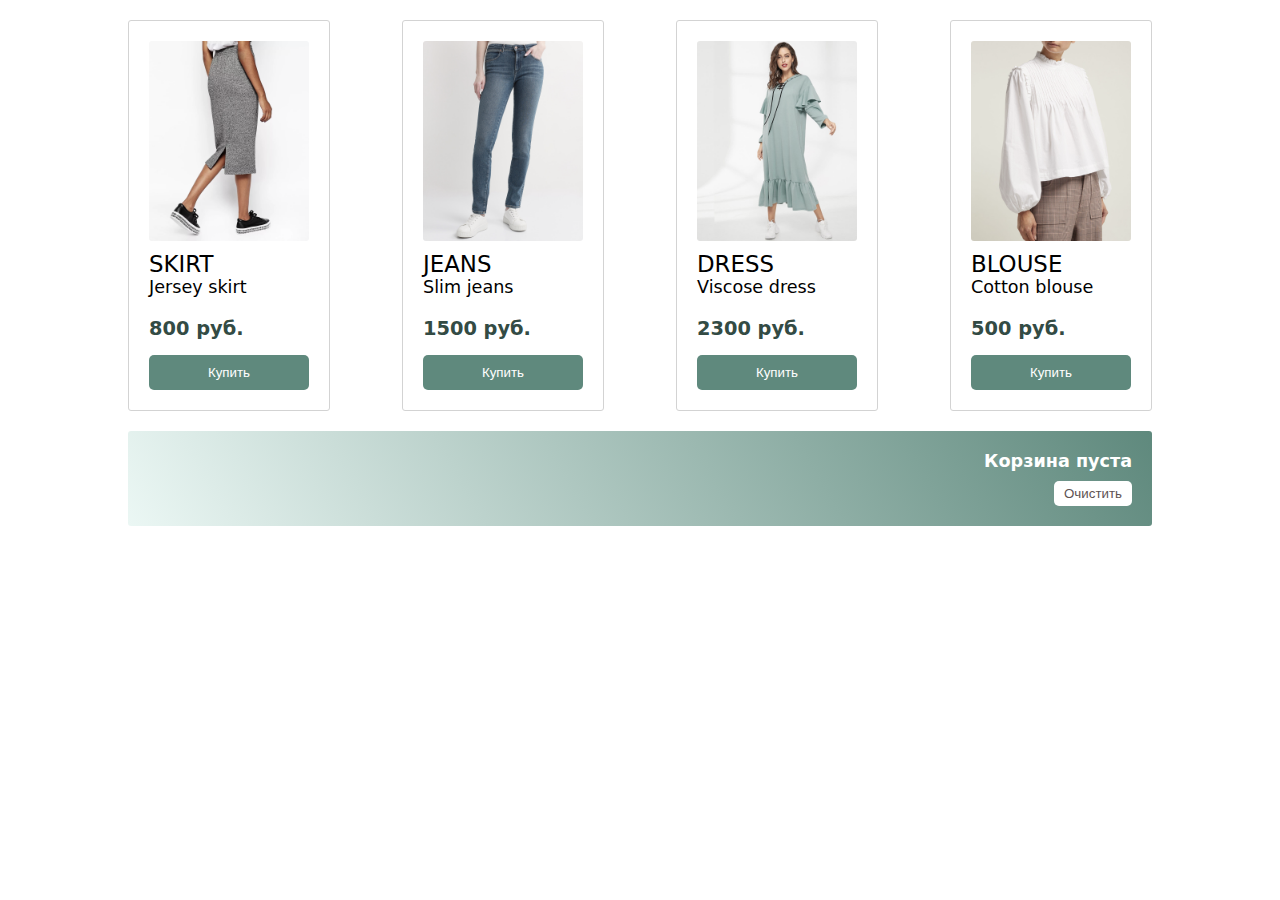
<file: Samoylik_Alla_dz_6/index.html>
<!DOCTYPE html>
<html lang="en">

<head>
    <meta charset="UTF-8">
    <meta http-equiv="X-UA-Compatible" content="IE=edge">
    <meta name="viewport" content="width=device-width, initial-scale=1.0">
    <title>Shop</title>
    <link href="style.css" rel="stylesheet">
</head>

<body>
    <div id="catalog"></div>
    <div id="basket"></div>
    <table id="buy"></table>
    <script src="test.js"></script>
</body>

</html>
</file>
<file: Samoylik_Alla_dz_6/style.css>
body {
    width: 80%;
    margin: 0 auto;
    box-sizing: border-box;
    font-family: system-ui;
}

#catalog {
    display: flex;
    justify-content: space-between;
    margin-top: 20px;
}

.product {
    display: flex;
    flex-direction: column;
    padding: 20px;
    border: solid 1px rgb(211, 211, 211);
    border-radius: 3px;
    font-size: 1.1em;
}

.p_img {
    max-height: 200px;
    width: 100%;
    border-radius: 3px;
    cursor: pointer;
    filter: grayscale(0.3);
}

.p_img:hover {
    filter: grayscale(0);
    transition: 0.3s;
}

.p_name {
    padding-top: 10px;
    font-size: 1.3em;
}

.p_price {
    padding-top: 20px;
    font-size: 1.1em;
    font-weight: 800;
    color: #334b44;
}

.p_buy-btn {
    margin-top: 15px;
    padding: 10px 15px;
    border: 0px;
    border-radius: 5px;
    background: #5f897d;
    color: #fff;
    transition: 0.3s linear;
}

.p_buy-btn:hover {
    background: #3f685c;
    ;
    cursor: pointer;
}

.modal {
    display: none;
    position: fixed;
    z-index: 1;
    padding-top: 85px;
    left: 0;
    top: 0;
    width: 100vw;
    height: 100vh;
    background-color: rgba(0, 0, 0, 0.5);
    backdrop-filter: blur(2px);
}

.m_content {
    margin: auto;
    display: block;
    max-height: 80vh;
    animation-name: animate;
    animation-duration: 1.5s
}


.m_close {
    position: absolute;
    top: 15px;
    right: 35px;
    color: #f4f8f7;
    font-size: 40px;
    font-weight: bold;
    animation-name: animate;
    animation-duration: 1.5s
}

@keyframes animate {
    from {
        opacity: 0
    }

    to {
        opacity: 1
    }
}

.m_close:hover,
.m_close:focus {
    color: #749a8f;
    text-decoration: none;
    cursor: pointer;
    transition: 0.5s;
}

#basket {
    padding: 20px 20px;
    margin-top: 20px;
    display: flex;
    flex-direction: column;
    align-items: end;
    border-radius: 3px;
    background: linear-gradient(240deg, #5f897d, #ebf7f4);
}

.b_total {
    font-size: 1.1em;
    font-weight: 800;
    color: rgb(255, 255, 255);
}

.b_empty-btn {
    margin-top: 10px;
    padding: 5px 10px;
    border: 0;
    border-radius: 5px;
    background: #ffffff;
    color: rgb(94, 82, 82);
    transition: 0.3s linear;
}

.b_empty-btn:hover {
    cursor: pointer;
    box-shadow: 0 0 10px rgb(255, 255, 255);
}

#buy {
    width: 100%;
    line-height: 30px;
    table-layout: fixed;
    border-collapse: collapse;
    border: 1px solid #5f897d;
}

.b_table-tr {
    border: 1px solid #5f897d;
}

td {
    text-align: center;
}
</file>
